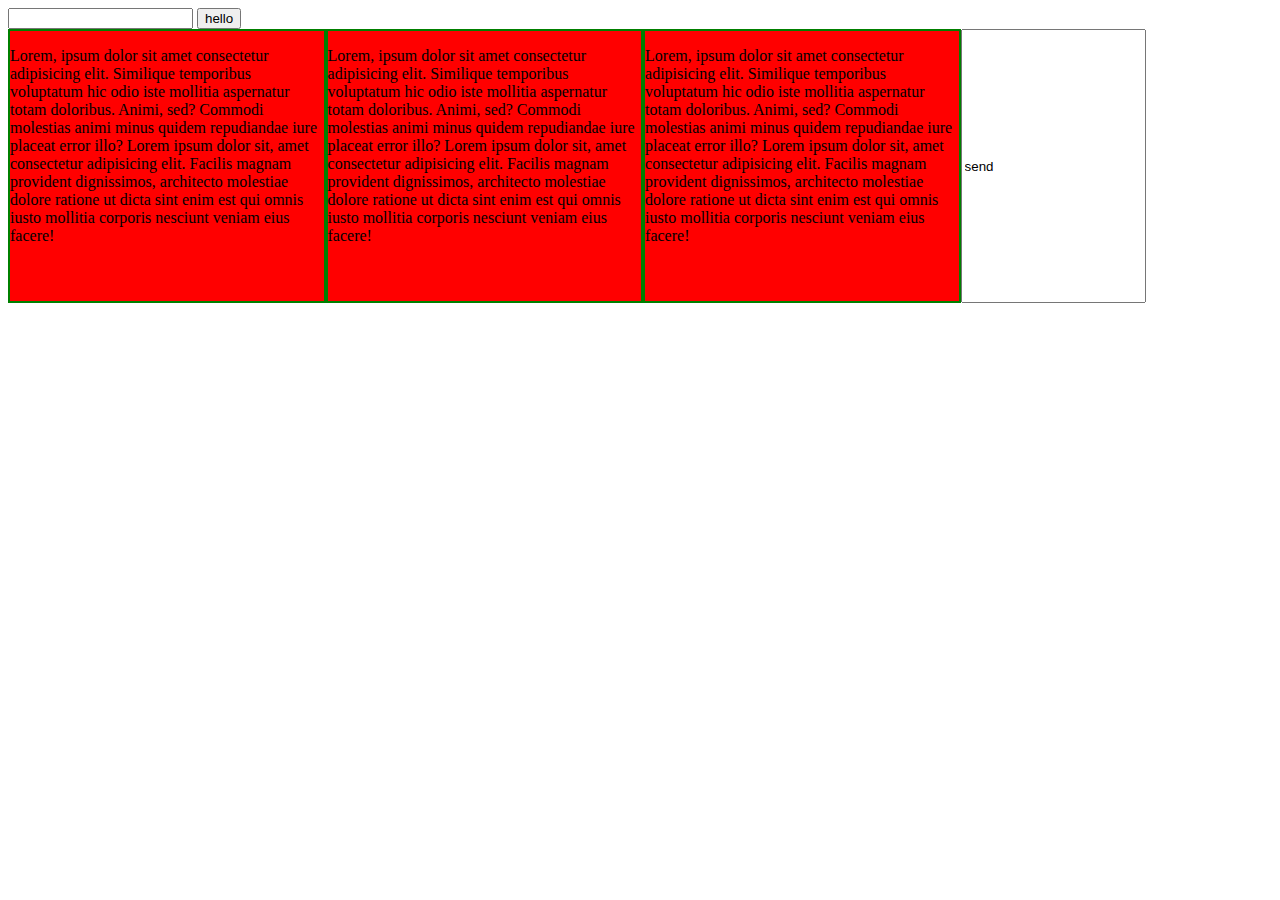
<file: abc.html>
<!DOCTYPE html>
<html lang="en">
<head>
    <meta charset="UTF-8">
    <meta http-equiv="X-UA-Compatible" content="IE=edge">
    <meta name="viewport" content="width=device-width, initial-scale=1.0">
    <title>Document</title>
    <script src="./assect/javascript/index.js"></script>
    <style>
    .box{
      width: 30%;
      height: 30vh;
      background-color: red;
      border: 2px solid green;

    }
    .container{
      width: 90%;
      display: flex;
    }
    @media screen and (max-width:1200px) {
       .box{
         background-color: green;
         height: 100%;
         width: 100%;
         color: white;
       }
    }
    @media screen  and (max-width:900px){
     .box{
      width: 100%;
      border: 2px solid red;
      overflow: hidden;
      padding: 2%;
     margin: auto;

   
     } 
     .btn{
             width: 100px;
             text-align: center;
             height: 50px;
             align-items: center;
     }

     .container{
      display: flex;
      flex-direction: column;
      flex-wrap: wrap;
     }
     .btn{
             width: 100px;
             text-align: center;
             height: 50px;
     }
    }
    </style>
</head>
<body>
  <input type="text" name="" id="abc">
  <button onclick="search()">hello</button>
   <div class="container">
  <div class="box"> 
<p>Lorem, ipsum dolor sit amet consectetur adipisicing elit. Similique temporibus voluptatum hic odio iste mollitia aspernatur totam doloribus. Animi, sed? Commodi molestias animi minus quidem repudiandae iure placeat error illo? Lorem ipsum dolor sit, amet consectetur adipisicing elit. Facilis magnam provident dignissimos, architecto molestiae dolore ratione ut dicta sint enim est qui omnis iusto mollitia corporis nesciunt veniam eius facere!</p>
</div>
<div class="box">
   <p>Lorem, ipsum dolor sit amet consectetur adipisicing elit. Similique temporibus voluptatum hic odio iste mollitia aspernatur totam doloribus. Animi, sed? Commodi molestias animi minus quidem repudiandae iure placeat error illo? Lorem ipsum dolor sit, amet consectetur adipisicing elit. Facilis magnam provident dignissimos, architecto molestiae dolore ratione ut dicta sint enim est qui omnis iusto mollitia corporis nesciunt veniam eius facere!</p>
     </div>
     <div class="box">
      <p>Lorem, ipsum dolor sit amet consectetur adipisicing elit. Similique temporibus voluptatum hic odio iste mollitia aspernatur totam doloribus. Animi, sed? Commodi molestias animi minus quidem repudiandae iure placeat error illo? Lorem ipsum dolor sit, amet consectetur adipisicing elit. Facilis magnam provident dignissimos, architecto molestiae dolore ratione ut dicta sint enim est qui omnis iusto mollitia corporis nesciunt veniam eius facere!</p>
        </div>
        <input type="btn" name="" id="" value="send" class="btn">
  </div>
  
</body>
</html>
<script>
  function search(){
    var data=[45,788,87,"ram",5775,988];
    var item=document.getElementById("abc").value;
    var index=undefined;
    for(var i=0;i<data.length;i++){
 if(data[i]===item){
  index=i;
  break;
 }
document.write(index);
    }
  }
</script>
</file>
